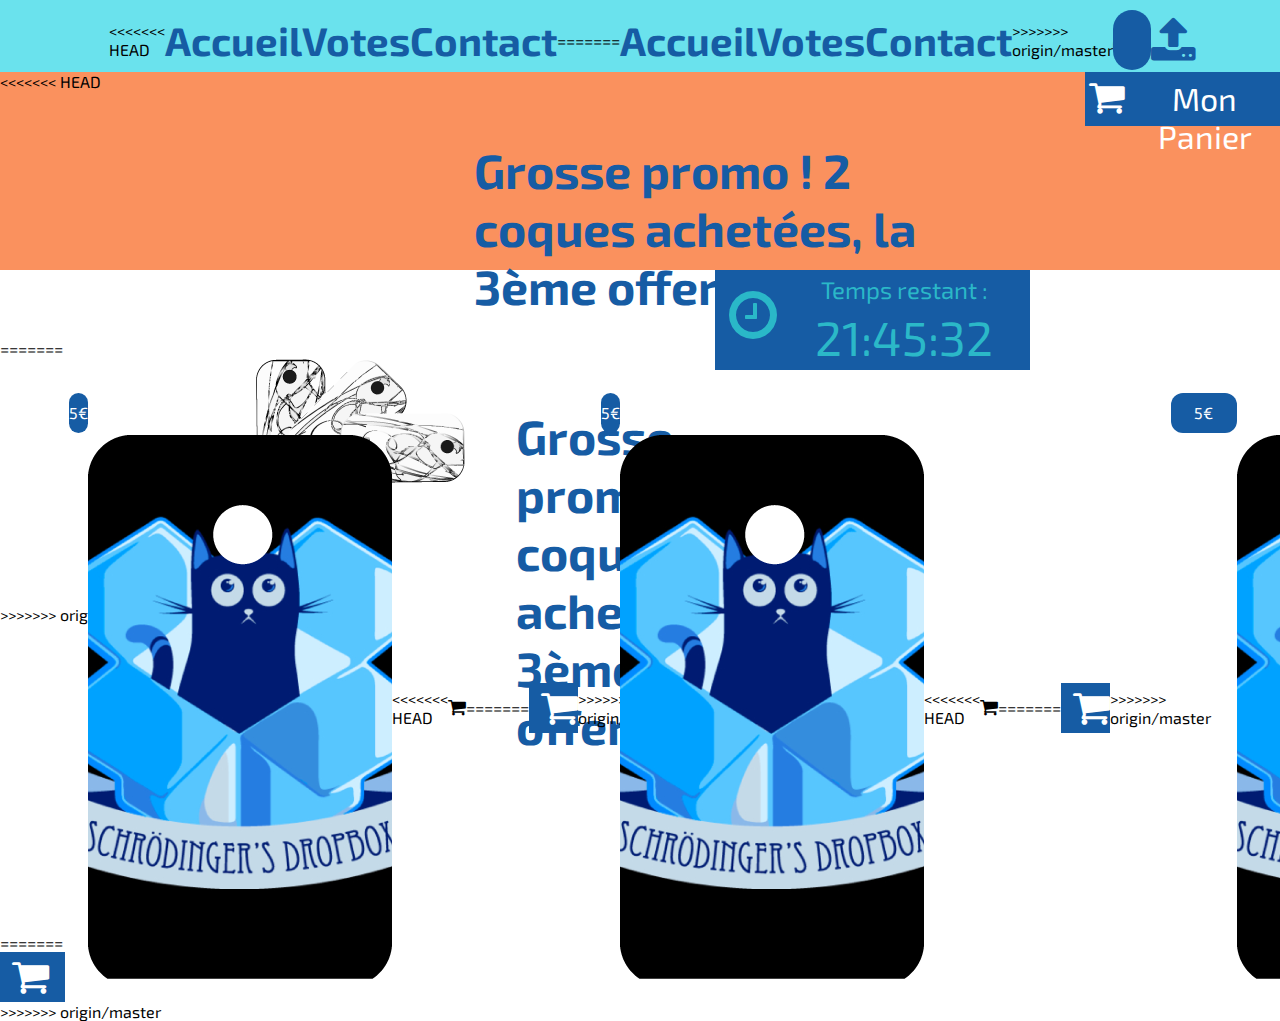
<file: index.html>
<!DOCTYPE html>
<html lang="fr">
<head>
  <meta charset="UTF-8">
  <meta name="viewport" content="width=device-width, initial-scale=1.0">
  <meta http-equiv="X-UA-Compatible" content="ie=edge">
  <link rel="stylesheet" href="./css/animate.css" media="screen">
  <link rel="stylesheet" href="./css/font-awesome-4.6.1/css/font-awesome.css" media="screen">
  <link href="https://fonts.googleapis.com/css?family=Exo+2:300,400,700" rel="stylesheet">
  <link rel="stylesheet" href="./css/style.css" media="screen">
  <title>PTWEB3</title>
</head>
<body>
  <header>
    <nav>
      <ul>
<<<<<<< HEAD
        <li> <a href="./index_cha.html" class="menu_button">Accueil</a></li>
        <li><a href="./votes.html" class="menu_button">Votes</a></li>
        <li><a href="./contact_cha.html" class="menu_button">Contact</a></li>
=======
        <li> <a href="./index.html" class="menu_button li_over">Accueil</a></li>
        <li><a href="./votes.html" class="menu_button li_over">Votes</a></li>
        <li><a href="./contact_cha.html" class="menu_button li_over">Contact</a></li>
>>>>>>> origin/master
        <div class="circle"><a href="./account_cha.html"><li class="fa fa-user"></li></a></div>
        <a href="./upload.html"><li class="fa fa-upload"></li></a>
      </ul>
    </nav>
  </header>

  <div class="panier" id="panier">
   <div class="cart"> <i class="fa fa-shopping-cart" aria-hidden="true"></i> </div>
   <div class="cart_text"> <a href="./panier.html" class="cart_link"> Mon Panier </a></div>
  </div>


  <div class="promo">
<<<<<<< HEAD
    <p class="promo_text"> Grosse promo ! 2 coques achetées, la 3ème offerte </p>
=======
    <div class="promo_content"><img src="./img\promo1.png" class="promo_pic" alt="promo"/><p class="promo_text"> Grosse promo ! 2 coques achetées, la 3ème offerte </p></div>
>>>>>>> origin/master
  </div>

  <div class="timer">
    <div class="clock_conteneur">
      <i class="fa fa-clock-o" aria-hidden="true"></i>
    </div>
    <div class="timer_conteneur">
      <p class="time_left"> Temps restant : </p>
      <p class="hour"> 21:45:32 </p> <!-- rajouter un vrai timer si possible -->
    </div>
  </div>

  <div class="new_designs">
    <div class="new_cases">
      <div class="price">5€</div>
      <img src="./img/cat.png" alt="nouvellecoque1" />
<<<<<<< HEAD
      <div class="buy"> <i class="fa fa-shopping-cart white" aria-hidden="true"> </i> </div>
=======
      <div class="buy"> <i class="fa fa-shopping-cart white_cart" id="white_cart" aria-hidden="true"> </i> </div>
>>>>>>> origin/master
    </div>
    <div class="new_cases">
      <div class="price">5€</div>
      <img src="./img/cat.png" alt="nouvellecoque2" />
<<<<<<< HEAD
      <div class="buy"><i class="fa fa-shopping-cart white" aria-hidden="true"> </i> </div>
=======
      <div class="buy"><i class="fa fa-shopping-cart white_cart" id="white_cart" aria-hidden="true"> </i> </div>
>>>>>>> origin/master
    </div>
    <div class="new_cases">
      <div class="price">5€</div>
      <img src="./img/cat.png" alt="nouvellecoque3" />
<<<<<<< HEAD
      <div class="buy"><i class="fa fa-shopping-cart white" aria-hidden="true"> </i> </div>
    </div>
  </div>

  <script   src="https://code.jquery.com/jquery-3.1.1.js"   integrity="sha256-16cdPddA6VdVInumRGo6IbivbERE8p7CQR3HzTBuELA="   crossorigin="anonymous"></script>
=======
      <div class="buy"><i class="fa fa-shopping-cart white_cart" id="white_cart" aria-hidden="true"> </i> </div>
    </div>
  </div>

  <script src="https://code.jquery.com/jquery-3.1.1.js"   integrity="sha256-16cdPddA6VdVInumRGo6IbivbERE8p7CQR3HzTBuELA="   crossorigin="anonymous"></script>
>>>>>>> origin/master
  <script type="text/javascript" src="./js/script.js"></script>
</body>
</html>
</file>
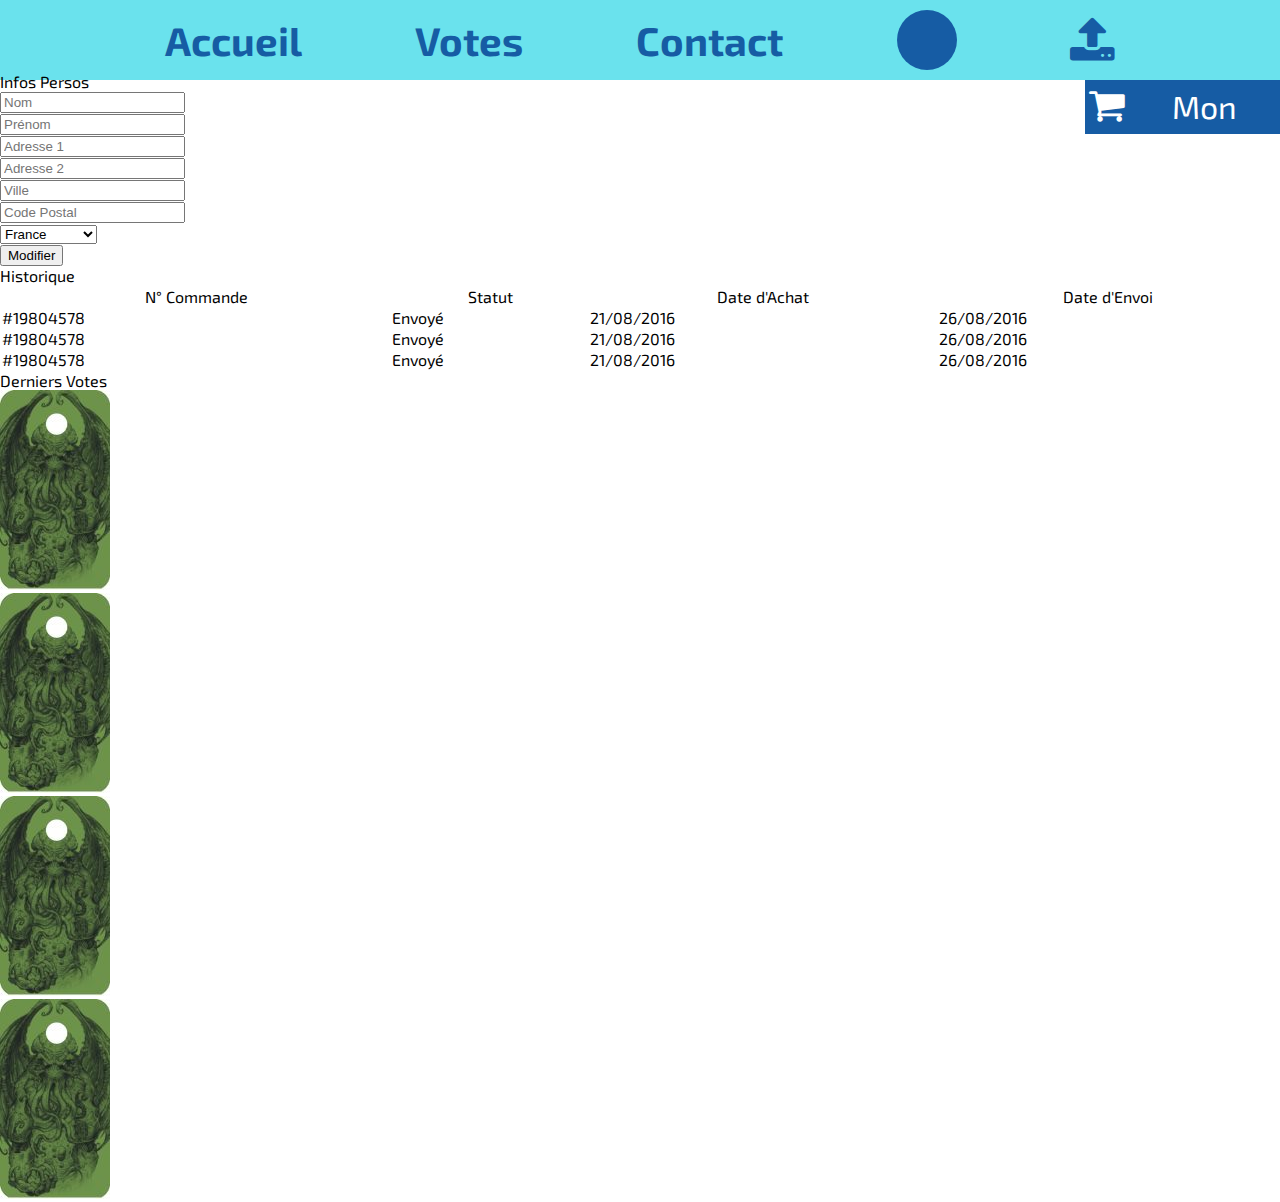
<file: account.html>
<!DOCTYPE html>
<html lang="fr">
<head>
  <meta charset="UTF-8">
  <meta name="viewport" content="width=device-width, initial-scale=1.0">
  <meta http-equiv="X-UA-Compatible" content="ie=edge">
  <link rel="stylesheet" href="./css/animate.css" media="screen">
  <link rel="stylesheet" href="./css/font-awesome-4.6.1/css/font-awesome.css" media="screen">
  <link href="https://fonts.googleapis.com/css?family=Exo+2:300,400,700" rel="stylesheet">
  <link rel="stylesheet" href="./css/style.css" media="screen">
  <title>PTWEB3</title>
</head>
<body>

  <header>
    <nav>
      <ul>
        <li> <a href="./index.html" class="menu_button">Accueil</a></li>
        <li><a href="./votes.html" class="menu_button">Votes</a></li>
        <li><a href="./contact.html" class="menu_button">Contact</a></li>
        <div class="circle"><a href="./account.html"><li class="fa fa-user"></li></a></div>
        <a href="./upload.html"><li class="fa fa-upload"></li></a>
      </ul>
    </nav>

    <div class="panier">
     <div class="cart"> <i class="fa fa-shopping-cart" aria-hidden="true"></i> </div>
     <div class="cart_text"> <a href="./panier.html" class="cart_link"> Mon Panier </a></div>
    </div>
  </header>

  <main>

    <div class="infoperso">
      <div class="titre">Infos Persos</div>
      <form>
          <input type="text" name="nom" placeholder="Nom" /><br />
          <input type="text" name="prenom" placeholder="Prénom" /><br />
          <input type="text" name="adresse1" placeholder="Adresse 1" /><br />
          <input type="text" name="adresse2" placeholder="Adresse 2" /><br />
          <input type="text" name="ville" placeholder="Ville" /><br />
          <input type="text" name="codepostal" placeholder="Code Postal" /><br />
          <select name="pays">
             <option value="fra">France</option>
             <option value="deu">Deutschland</option>
             <option value="uk">England</option>
             <option value="usa">America</option>
          </select><br/>
          <input type="submit" value="Modifier" />
      </form>
    </div>

  <div class="historique">
    <div class="titre">Historique</div>
    <table style="width:100%">
      <tr class="intitule">
        <th>N° Commande</th>
        <th>Statut</th>
        <th>Date d'Achat</th>
        <th>Date d'Envoi</th>
      </tr>
      <tr>
        <td>#19804578</td>
        <td>Envoyé</td>
        <td>21/08/2016</td>
        <td>26/08/2016</td>
      </tr>
      <tr>
        <td>#19804578</td>
        <td>Envoyé</td>
        <td>21/08/2016</td>
        <td>26/08/2016</td>
      </tr>
      <tr>
        <td>#19804578</td>
        <td>Envoyé</td>
        <td>21/08/2016</td>
        <td>26/08/2016</td>
      </tr>
    </table>
  </div>

  <div class="derniervote">
    <div class="titre">Derniers Votes</div>
    <div class="wraplastvote">
      <div class="lastdesignvoted">
        <img src="./img/newcase.jpg" alt="derniervote1" />
      </div>
      <div class="lastdesignvoted">
        <img src="./img/newcase.jpg" alt="derniervote2" />
      </div>
      <div class="lastdesignvoted">
        <img src="./img/newcase.jpg" alt="derniervote3" />
      </div>
      <div class="lastdesignvoted">
        <img src="./img/newcase.jpg" alt="derniervote4" />
      </div>
    </div>
  </div>

  </main>



  <script type="text/javascript" src="./js/script.js"></script>
</body>
</html>
</file>
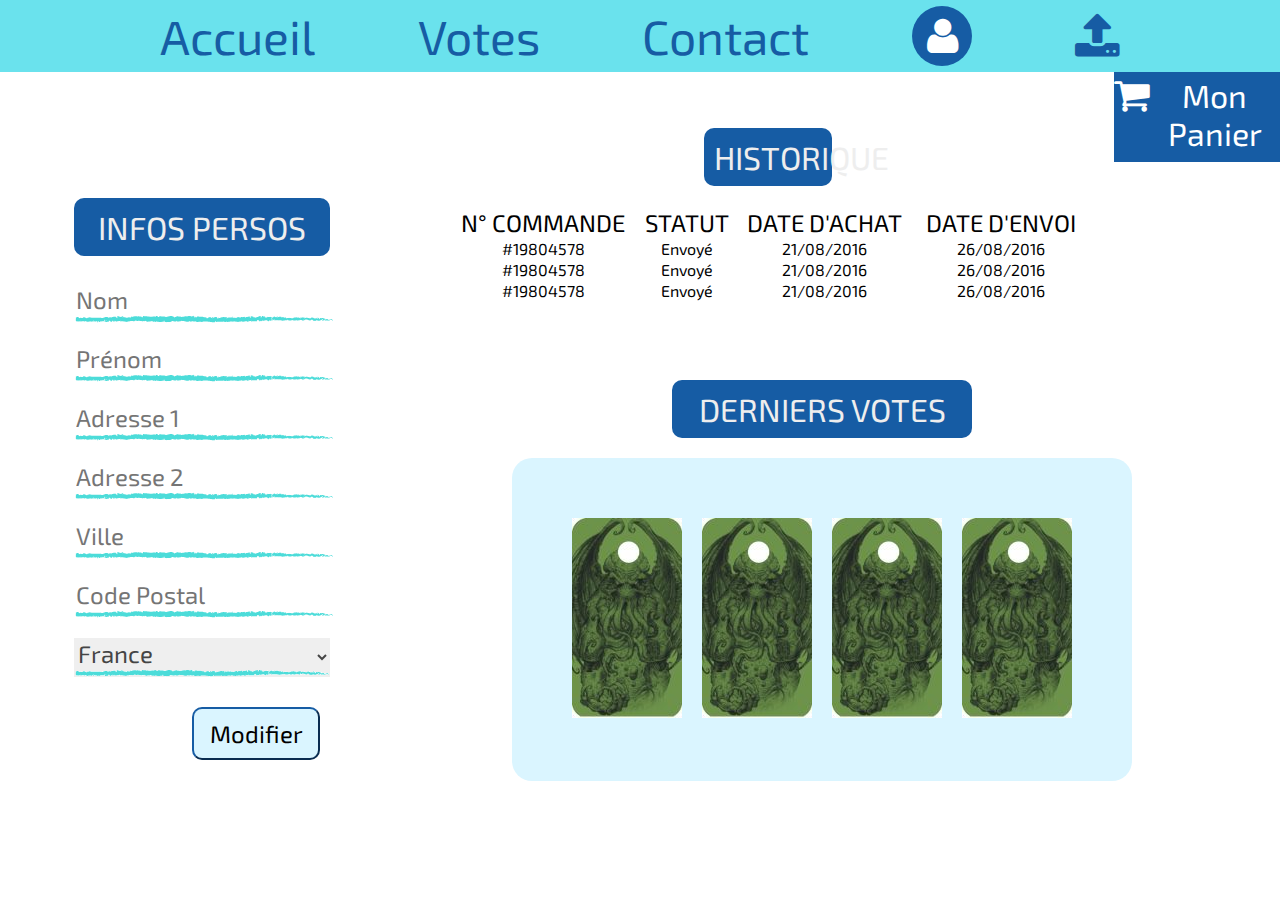
<file: account_cha.html>
<!DOCTYPE html>
<html lang="fr">
<head>
  <meta charset="UTF-8">
  <meta name="viewport" content="width=device-width, initial-scale=1.0">
  <meta http-equiv="X-UA-Compatible" content="ie=edge">
  <link rel="stylesheet" href="./css/animate.css" media="screen">
  <link rel="stylesheet" href="./css/font-awesome-4.6.1/css/font-awesome.css" media="screen">
  <link href="https://fonts.googleapis.com/css?family=Exo+2:300,400,700" rel="stylesheet">
  <link rel="stylesheet" href="./css/style_cha.css" media="screen">
  <title>PTWEB3</title>
</head>
<body>

  <header>
    <nav>
      <ul>
        <li> <a href="./index.html" class="menu_button">Accueil</a></li>
        <li><a href="./votes.html" class="menu_button">Votes</a></li>
        <li><a href="./contact_cha.html" class="menu_button">Contact</a></li>
        <div class="circle"><a href="./account.html"><li class="fa fa-user"></li></a></div>
        <a href="./upload.html"><li class="fa fa-upload"></li></a>
      </ul>
    </nav>

    <div class="panier">
     <div class="cart"> <i class="fa fa-shopping-cart" aria-hidden="true"></i> </div>
     <div class="cart_text"> <a href="./panier.html" class="cart_link"> Mon Panier </a></div>
    </div>
  </header>

  <main>

    <div class="infoperso">
      <div class="titre">Infos Persos</div>
      <form>
          <input type="text" name="nom" placeholder="Nom" /><br />
          <input type="text" name="prenom" placeholder="Prénom" /><br />
          <input type="text" name="adresse1" placeholder="Adresse 1" /><br />
          <input type="text" name="adresse2" placeholder="Adresse 2" /><br />
          <input type="text" name="ville" placeholder="Ville" /><br />
          <input type="text" name="codepostal" placeholder="Code Postal" /><br />
          <select name="pays">
             <option value="fra">France</option>
             <option value="deu">Deutschland</option>
             <option value="uk">England</option>
             <option value="usa">America</option>
          </select><br/>
          <input type="submit" value="Modifier" />
      </form>
    </div>

  <div class="historique">
    <div class="titre">Historique</div>
    <table style="width:100%">
      <tr class="intitule">
        <th>N° Commande</th>
        <th>Statut</th>
        <th>Date d'Achat</th>
        <th>Date d'Envoi</th>
      </tr>
      <tr>
        <td>#19804578</td>
        <td>Envoyé</td>
        <td>21/08/2016</td>
        <td>26/08/2016</td>
      </tr>
      <tr>
        <td>#19804578</td>
        <td>Envoyé</td>
        <td>21/08/2016</td>
        <td>26/08/2016</td>
      </tr>
      <tr>
        <td>#19804578</td>
        <td>Envoyé</td>
        <td>21/08/2016</td>
        <td>26/08/2016</td>
      </tr>
    </table>
  </div>

  <div class="derniervote">
    <div class="titre">Derniers Votes</div>
    <div class="wraplastvote">
      <div class="lastdesignvoted">
        <img src="./img/newcase.jpg" alt="derniervote1" />
      </div>
      <div class="lastdesignvoted">
        <img src="./img/newcase.jpg" alt="derniervote2" />
      </div>
      <div class="lastdesignvoted">
        <img src="./img/newcase.jpg" alt="derniervote3" />
      </div>
      <div class="lastdesignvoted">
        <img src="./img/newcase.jpg" alt="derniervote4" />
      </div>
    </div>
  </div>

  </main>


  <script src="https://code.jquery.com/jquery-3.1.1.js"></script>
  <script type="text/javascript" src="./js/script.js"></script>
</body>
</html>
</file>
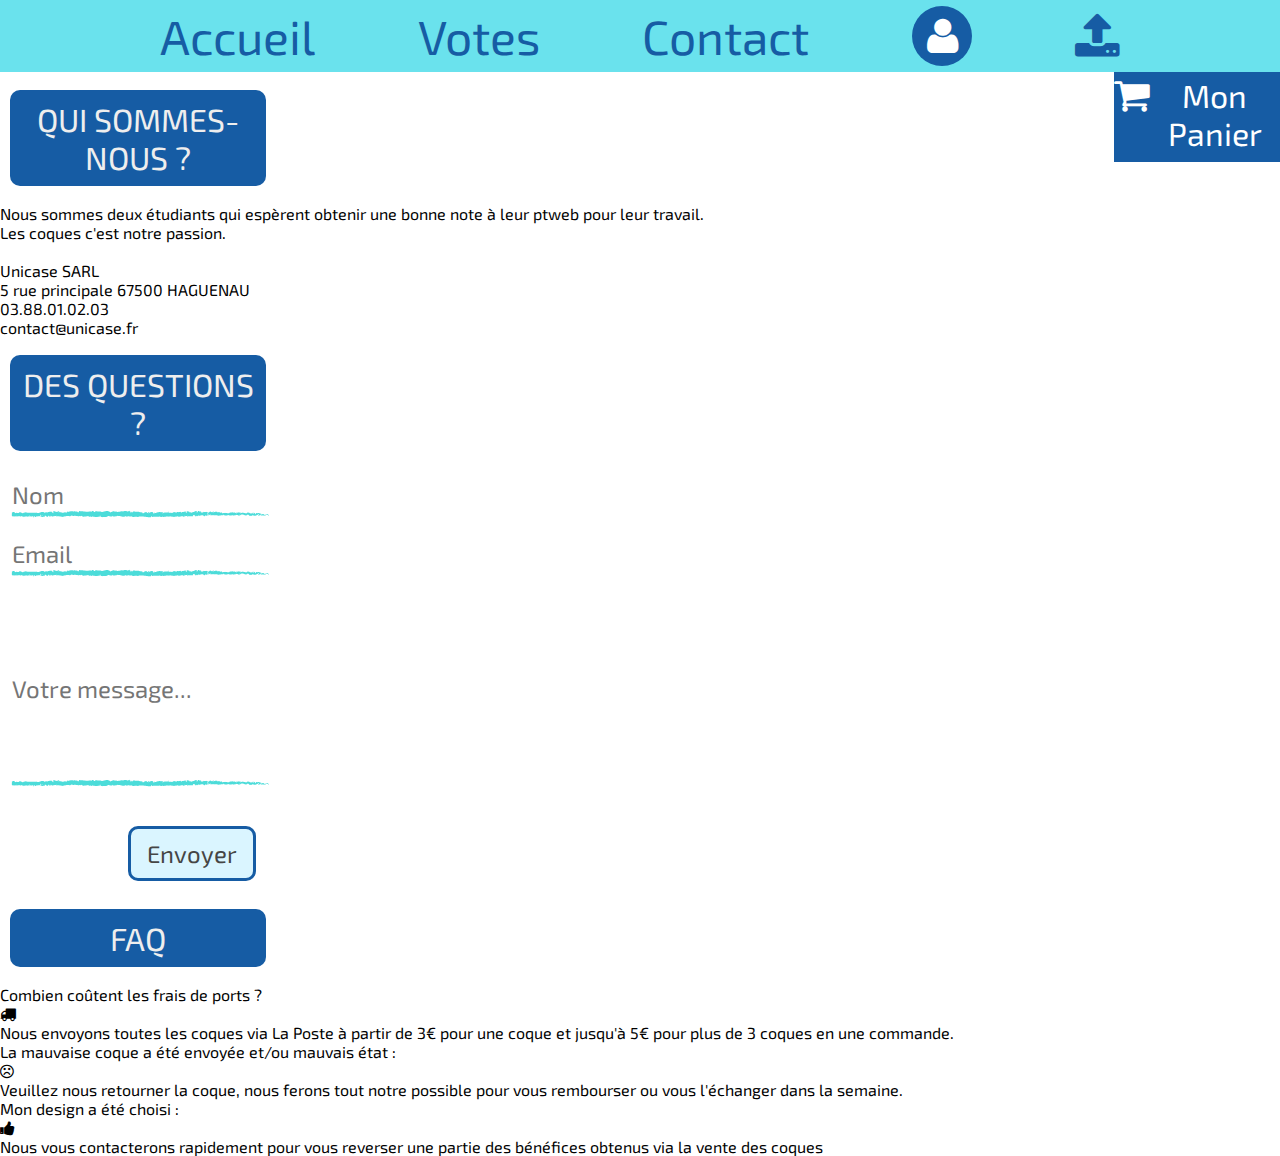
<file: contact_cha.html>
<!DOCTYPE html>
<html lang="fr">
<head>
  <meta charset="UTF-8">
  <meta name="viewport" content="width=device-width, initial-scale=1.0">
  <meta http-equiv="X-UA-Compatible" content="ie=edge">
  <link rel="stylesheet" href="./css/animate.css" media="screen">
  <link rel="stylesheet" href="./css/font-awesome-4.6.1/css/font-awesome.css" media="screen">
  <link href="https://fonts.googleapis.com/css?family=Exo+2:300,400,700" rel="stylesheet">
  <link rel="stylesheet" href="./css/style_cha.css" media="screen">
  <title>PTWEB3</title>
</head>
<body>

  <header>
    <nav>
      <ul>
        <li> <a href="./index.html" class="menu_button">Accueil</a></li>
        <li><a href="./votes.html" class="menu_button">Votes</a></li>
        <li><a href="./contact.html" class="menu_button">Contact</a></li>
        <div class="circle"><a href="./account_cha.html"><li class="fa fa-user"></li></a></div>
        <a href="./upload.html"><li class="fa fa-upload"></li></a>
      </ul>
    </nav>

    <div class="panier">
     <div class="cart"> <i class="fa fa-shopping-cart" aria-hidden="true"></i> </div>
     <div class="cart_text"> <a href="./panier.html" class="cart_link"> Mon Panier </a></div>
    </div>
  </header>

  <main>

    <div class="infosite">
      <div class="titre">Qui sommes-nous ?</div>
      <p>Nous sommes deux étudiants qui espèrent obtenir
      une bonne note à leur ptweb pour leur travail. <br/>
      Les coques c'est notre passion.</p>
      <br/>
      <p>Unicase SARL <br/>
        5 rue principale 67500 HAGUENAU <br/>
        03.88.01.02.03 <br/>
        contact@unicase.fr <br/>
      </p>
    </div>

  <div class="questions">
    <div class="titre">Des Questions ?</div>
    <form>
        <input type="text" name="nom" placeholder="Nom" /><br />
        <input type="email" name="email" placeholder="Email" /><br />
        <input type="textarea" name="texte" placeholder="Votre message..." /><br />
        <br/>
        <input type="submit" value="Envoyer" />
    </form>
  </div>

  <div class="FAQ">
    <div class="titre">FAQ</div>
    <div class="wrapfaq">
      <h2>Combien coûtent les frais de ports ?</h2>
        <i class="fa fa-truck" aria-hidden="true"></i>
        <p>Nous envoyons toutes les coques via La Poste à partir
        de 3€ pour une coque et jusqu'à 5€ pour plus de 3 coques
        en une commande.</p>
      <h2>La mauvaise coque a été envoyée et/ou mauvais état :</h2>
        <i class="fa fa-frown-o" aria-hidden="true"></i>
        <p>Veuillez nous retourner la coque, nous ferons tout
        notre possible pour vous rembourser ou vous l'échanger
        dans la semaine.</p>
      <h2>Mon design a été choisi :</h2>
        <i class="fa fa-thumbs-up" aria-hidden="true"></i>
        <p>Nous vous contacterons rapidement pour vous reverser une
        partie des bénéfices obtenus via la vente des coques</p>
    </div>
  </div>

  </main>

  <script src="https://code.jquery.com/jquery-3.1.1.js"></script>
  <script type="text/javascript" src="./js/script.js"></script>
</body>
</html>
</file>
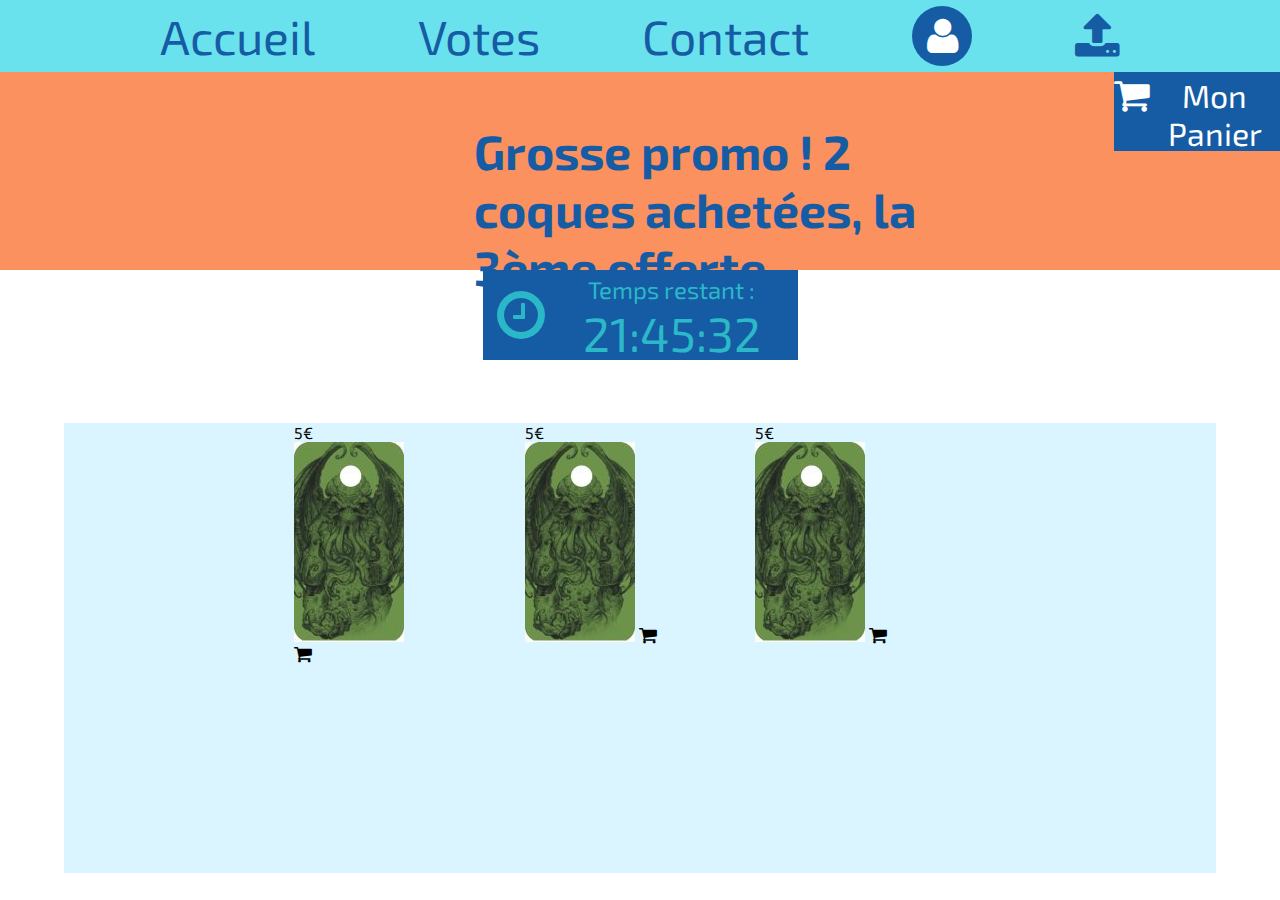
<file: index_cha.html>
<!DOCTYPE html>
<html lang="fr">
<head>
  <meta charset="UTF-8">
  <meta name="viewport" content="width=device-width, initial-scale=1.0">
  <meta http-equiv="X-UA-Compatible" content="ie=edge">
  <link rel="stylesheet" href="./css/animate.css" media="screen">
  <link rel="stylesheet" href="./css/font-awesome-4.6.1/css/font-awesome.css" media="screen">
  <link href="https://fonts.googleapis.com/css?family=Exo+2:300,400,700" rel="stylesheet">
  <link rel="stylesheet" href="./css/style_cha.css" media="screen">
  <title>PTWEB3</title>
</head>
<body>
  <nav>
    <ul>
      <li> <a href="./index_cha.html" class="menu_button">Accueil</a></li>
      <li><a href="./votes.html" class="menu_button">Votes</a></li>
      <li><a href="./contact.html" class="menu_button">Contact</a></li>
      <div class="circle"><a href="./account_cha.html"><li class="fa fa-user"></li></a></div>
      <a href="./upload.html"><li class="fa fa-upload"></li></a>
    </ul>
  </nav>

  <div class="promo">
   <div class="panier">
    <div class="cart"> <i class="fa fa-shopping-cart" aria-hidden="true"></i> </div>
    <div class="cart_text"> <a href="./panier.html" class="cart_link"> Mon Panier </a></div>
   </div>
    <p class="promo_text"> Grosse promo ! 2 coques achetées, la 3ème offerte </p>
  </div>

  <div class="timer">
    <div class="clock_conteneur">
      <i class="fa fa-clock-o" aria-hidden="true"></i>
    </div>
    <div class="timer_conteneur">
      <p class="time_left"> Temps restant : </p>
      <p class="hour"> 21:45:32 </p> <!-- rajouter un vrai timer si possible -->
    </div>
  </div>

  <div class="new_designs">
    <div class="new_cases">
      <div class="price">5€</div>
      <img src="./img/newcase.jpg" alt="nouvellecoque1" />
      <div class="buy"> <i class="fa fa-shopping-cart" aria-hidden="true"> </i> </div>
    </div>
    <div class="new_cases">
      <div class="price">5€</div>
      <img src="./img/newcase.jpg" alt="nouvellecoque2" />
      <i class="fa fa-shopping-cart" aria-hidden="true"> </i>
    </div>
    <div class="new_cases">
      <div class="price">5€</div>
      <img src="./img/newcase.jpg" alt="nouvellecoque3" />
      <i class="fa fa-shopping-cart" aria-hidden="true"> </i>
    </div>
  </div>

  <script type="text/javascript" src="./js/script.js"></script>
</body>
</html>
</file>
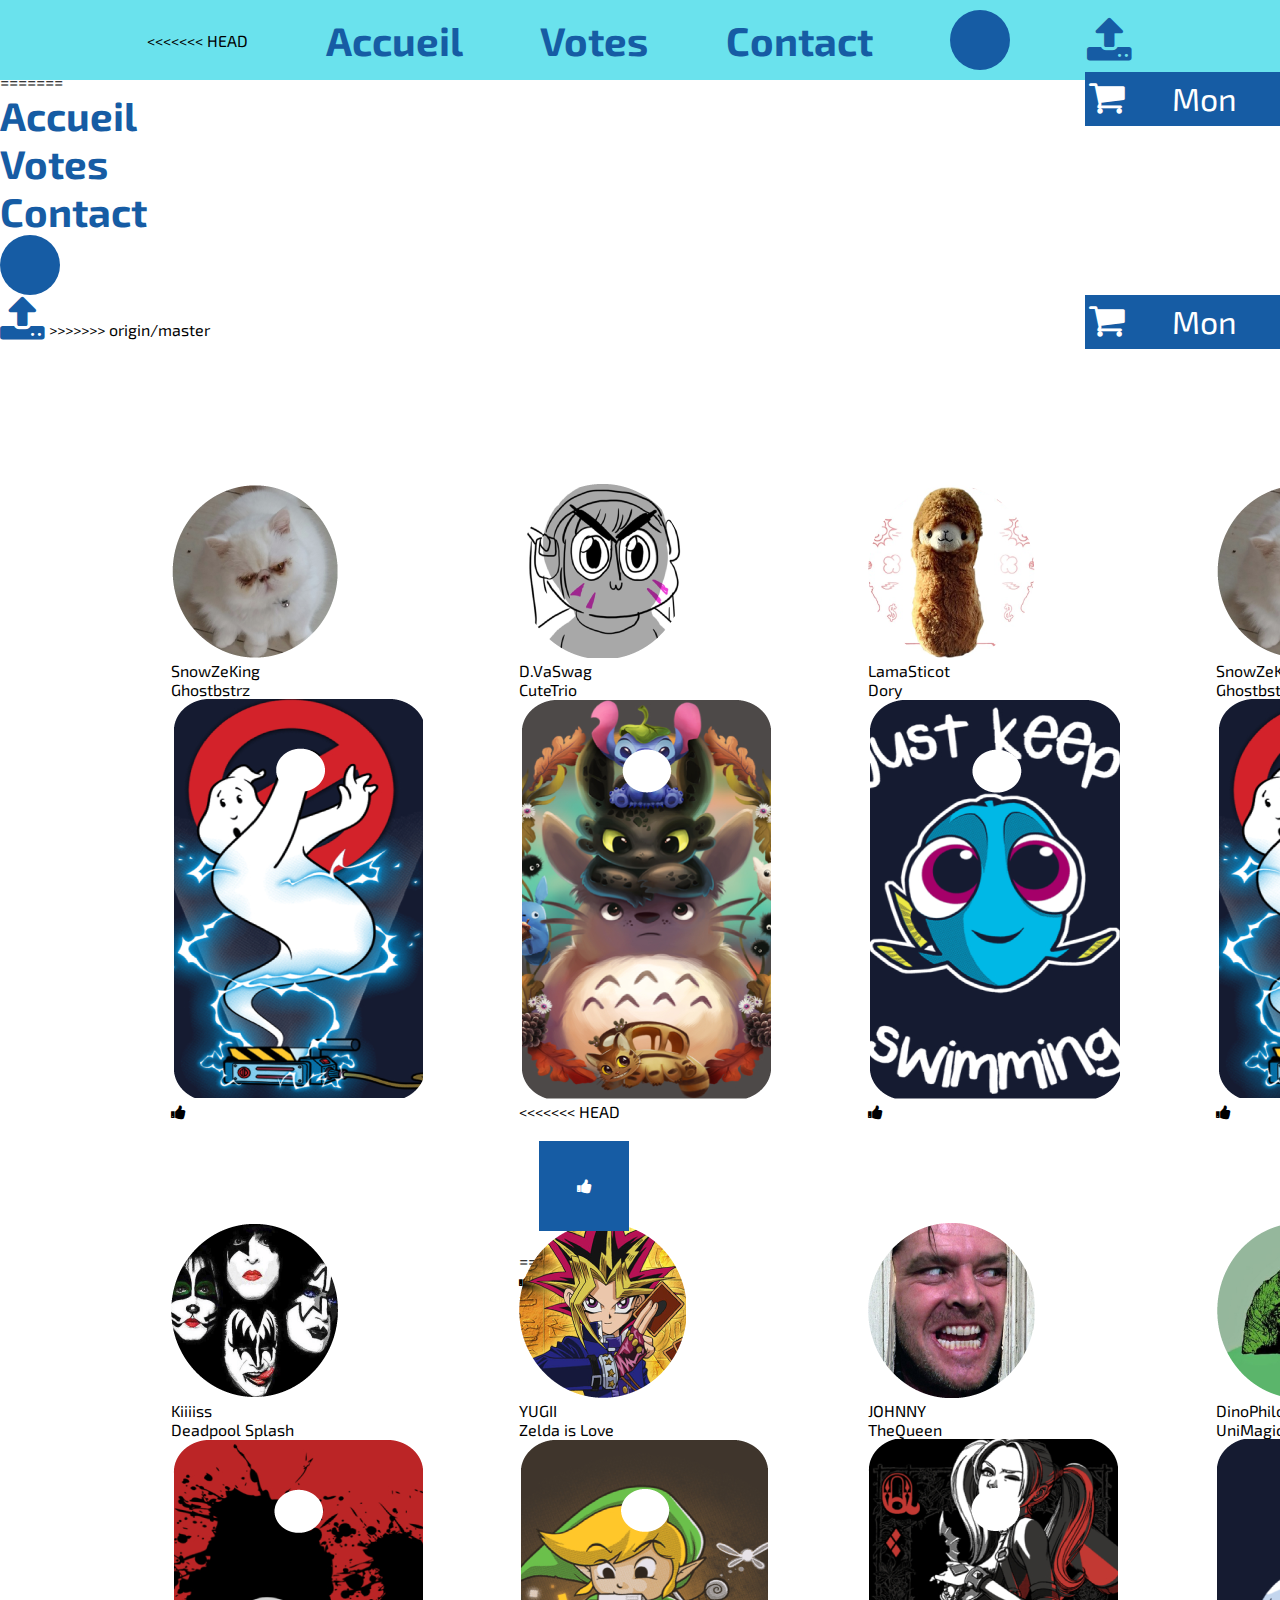
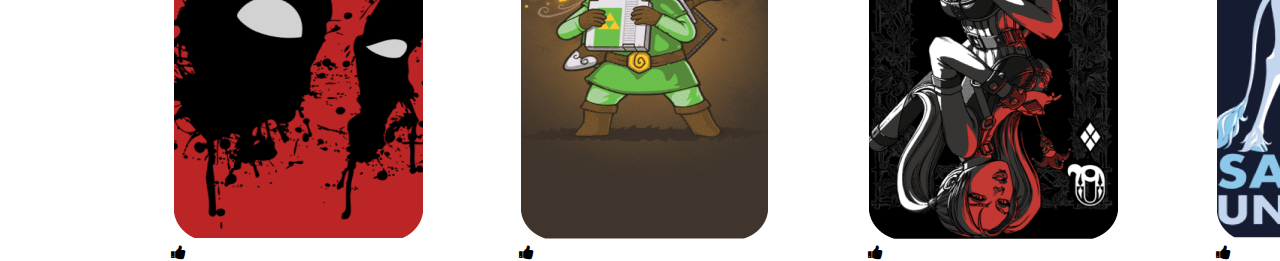
<file: votes.html>
<!DOCTYPE html>
<html lang="fr">
<head>
  <meta charset="UTF-8">
  <meta name="viewport" content="width=device-width, initial-scale=1.0">
  <meta http-equiv="X-UA-Compatible" content="ie=edge">
  <link rel="stylesheet" href="./css/animate.css" media="screen">
  <link rel="stylesheet" href="./css/font-awesome-4.6.1/css/font-awesome.css" media="screen">
  <link href="https://fonts.googleapis.com/css?family=Exo+2:300,400,700" rel="stylesheet">
  <link rel="stylesheet" href="./css/style.css" media="screen">
  <title>Votes</title>
</head>
<body>
  <header>
    <nav>
      <ul>
<<<<<<< HEAD
        <li> <a href="./index.html" class="menu_button">Accueil</a></li>
        <li><a href="./votes.html" class="menu_button">Votes</a></li>
        <li><a href="./contact_cha.html" class="menu_button">Contact</a></li>
        <div class="circle"><a href="./account_cha.html"><li class="fa fa-user"></li></a></div>
        <a href="./upload.html"><li class="fa fa-upload" id="fa-upload"></li></a>
      </ul>
    </nav>
  </header>

  <div class="panier" id="panier">
   <div class="cart"> <i class="fa fa-shopping-cart" aria-hidden="true"></i> </div>
   <div class="cart_text"> <a href="./panier.html" class="cart_link"> Mon Panier </a></div>
  </div>
=======
        <li> <a href="./index.html" class="menu_button li_over">Accueil</a></li>
        <li><a href="./votes.html" class="menu_button li_over" >Votes</a></li>
        <li><a href="./contact_cha.html" class="menu_button li_over" >Contact</a></li>
        <div class="circle"><a href="./account_cha.html" ><li class="fa fa-user"></li></a></div>
        <a href="./upload.html"><li class="fa fa-upload" id="fa-upload" ></li></a>
      </ul>
    </nav>
    <div class="panier" id="panier">
     <div class="cart"> <i class="fa fa-shopping-cart" aria-hidden="true"></i> </div>
     <div class="cart_text"> <a href="./panier.html" class="cart_link"> Mon Panier </a></div>
    </div>
  </header>


>>>>>>> origin/master

  <div class="newline">
    <div class="new_case">
      <div class="case_info">
        <img src="./img\minia1.png" alt="profilepic1" />
        <p class="name"> SnowZeKing </p>
        <p class="case_name"> Ghostbstrz </p>
      </div>
      <img src="./img\vote1.png" alt="case1" />
      <div class="like"> <i class="fa fa-thumbs-up"></i> </div>
    </div>
    <div class="new_case">
      <div class="case_info">
        <img src="./img\minia2.png" alt="profilepic1" />
        <p class="name"> D.VaSwag </p>
        <p class="case_name"> CuteTrio </p>
      </div>
      <img src="./img\votes2.png" alt="case1" />
<<<<<<< HEAD
      <div class="like rotate" id="like"> <i class="fa fa-thumbs-up hovicon effect-1 sub-a" id="pouce"></i> </div>
=======
      <div class="like" id="like"> <i class="fa fa-thumbs-up" id="pouce"></i> </div>
>>>>>>> origin/master
    </div>
    <div class="new_case">
      <div class="case_info">
        <img src="./img\minia3.png" alt="profilepic1" />
        <p class="name"> LamaSticot </p>
        <p class="case_name"> Dory </p>
      </div>
      <img src="./img\votes3.png" alt="case1" />
      <div class="like"> <i class="fa fa-thumbs-up"></i> </div>
    </div>
    <div class="new_case">
      <div class="case_info">
        <img src="./img\minia1.png" alt="profilepic1" />
        <p class="name"> SnowZeKing </p>
        <p class="case_name"> Ghostbstrz </p>
      </div>
      <img src="./img\vote1.png" alt="case1" />
      <div class="like"> <i class="fa fa-thumbs-up"></i> </div>
    </div>
  </div>

  <div class="newline">
    <div class="new_case">
      <div class="case_info">
        <img src="./img\minia4.png" alt="profilepic1" />
        <p class="name"> Kiiiiss </p>
        <p class="case_name"> Deadpool Splash </p>
      </div>
      <img src="./img\votes4.png" alt="case1" />
      <div class="like"> <i class="fa fa-thumbs-up"></i> </div>
    </div>
    <div class="new_case">
      <div class="case_info">
        <img src="./img\minia5.png" alt="profilepic1" />
        <p class="name"> YUGII </p>
        <p class="case_name"> Zelda is Love </p>
      </div>
      <img src="./img\votes5.png" alt="case1" />
      <div class="like"> <i class="fa fa-thumbs-up"></i> </div>
    </div>
    <div class="new_case">
      <div class="case_info">
        <img src="./img\minia6.png" alt="profilepic1" />
        <p class="name"> JOHNNY </p>
        <p class="case_name"> TheQueen </p>
      </div>
      <img src="./img\votes7.png" alt="case1" />
      <div class="like"> <i class="fa fa-thumbs-up"></i> </div>
    </div>
    <div class="new_case">
      <div class="case_info">
        <img src="./img\minia7.png" alt="profilepic1" />
          <p class="name"> DinoPhilo </p>
          <p class="case_name"> UniMagical </p>
      </div>
      <img src="./img\votes8.png" alt="case1" />
      <div class="like"> <i class="fa fa-thumbs-up"></i> </div>
    </div>
  </div>

  <script src="https://code.jquery.com/jquery-3.1.1.js"></script>
  <script type="text/javascript" src="./js/script.js"></script>
</body>
</html>
</file>
<file: css/style.css>
/*RESET*/

html, body, div, span, applet, object, iframe,
h1, h2, h3, h4, h5, h6, p, blockquote, pre,
a, abbr, acronym, address, big, cite, code,
del, dfn, em, img, ins, kbd, q, s, samp,
small, strike, strong, sub, sup, tt, var,
b, u, i, center,
dl, dt, dd, ol, ul, li,
fieldset, form, label, legend,
table, caption, tbody, tfoot, thead, tr, th, td,
article, aside, canvas, details, embed,
figure, figcaption, footer, header, hgroup,
menu, nav, output, ruby, section, summary,
time, mark, audio, video {
	margin: 0;
	padding: 0;
	border: 0;
	font-size: 100%;
	font: inherit;
	vertical-align: baseline;
}

/*BOX MODEL */

div, header, footer, aside, section {
  -webkit-box-sizing: border-box;
  -moz-box-sizing: border-box;
  -ms-box-sizing: border-box;
  -o-box-sizing: border-box;
  box-sizing: border-box;
}



body {
	font-family: 'Exo 2', sans-serif;
	width: 100%;
}

a {
	text-decoration: none;
}

/* FONTS */


/* MENU */
header /* pour le sticky menu */ {
	height: 8vh;
}

@import "compass/css3";

.hovicon {
    display: inline-block;
<<<<<<< HEAD
    font-size: 45px;
    line-height: 90px;
    cursor: pointer;
    margin: 20px;
    width: 90px;
    height: 90px;
=======

>>>>>>> origin/master
    border-radius: 50%;
    text-align: center;
    position: relative;
    text-decoration: none;
    z-index: 1;
    color: #fff;
}
.hovicon.small {
<<<<<<< HEAD
    font-size: 20px;
    line-height:45px;
    width:45px;
    height:45px;
    margin:7px;
}
.hovicon.mini {
    font-size: 15px;
    line-height:32px;
    width:30px;
    height:30px;
    margin:7px;
=======

}
.hovicon.mini {

>>>>>>> origin/master
}
.hovicon.auto-width {
    width: auto;
    height: auto;
<<<<<<< HEAD
    padding: 15px;
=======
>>>>>>> origin/master
}
.hovicon:after {
    pointer-events: none;
    position: absolute;
    width: 100%;
    height: 100%;
    border-radius: 50%;
    content:'';
    -webkit-box-sizing: content-box;
    -moz-box-sizing: content-box;
    box-sizing: content-box;
}
.hovicon:before {
    speak: none;
    font-style: normal;
    font-weight: normal;
    font-variant: normal;
    text-transform: none;
    display: block;
    -webkit-font-smoothing: antialiased;
}
/* Effect 1 */
 .hovicon.effect-1 {
    background: rgb(22, 92, 164);;
    -webkit-transition: background 0.2s, color 0.2s;
    -moz-transition: background 0.2s, color 0.2s;
    transition: background 0.2s, color 0.2s;
}
.hovicon.effect-1:after {
    top: -7px;
    left: -7px;
    padding: 7px;
    box-shadow: 0 0 0 4px rgb(22, 92, 164);
    -webkit-transition: -webkit-transform 0.2s, opacity 0.2s;
    -webkit-transform: scale(.8);
    -moz-transition: -moz-transform 0.2s, opacity 0.2s;
    -moz-transform: scale(.8);
    -ms-transform: scale(.8);
    transition: transform 0.2s, opacity 0.2s;
    transform: scale(.8);
    opacity: 0;
}
/* Effect 1a */
 .hovicon.effect-1.sub-a:hover {
    background: white;
    color: white;
}
.hovicon.effect-1.sub-a:hover i {
    color: white;
}
.hovicon.effect-1.sub-a:hover:after {
    -webkit-transform: scale(1);
    -moz-transform: scale(1);
    -ms-transform: scale(1);
    transform: scale(1);
    opacity: 1;
}
/* Effect 1b */
 .hovicon.effect-1.sub-b:hover {
    background: rgba(255, 255, 255, 1);
    color: white;
}
.hovicon.effect-1.sub-b:hover i {
    color: white;
}
.hovicon.effect-1.sub-b:after {
    -webkit-transform: scale(1.2);
    -moz-transform: scale(1.2);
    -ms-transform: scale(1.2);
    transform: scale(1.2);
}
.hovicon.effect-1.sub-b:hover:after {
    -webkit-transform: scale(1);
    -moz-transform: scale(1);
    -ms-transform: scale(1);
    transform: scale(1);
    opacity: 1;
}

.fixed {
	top: 0;
	position: fixed;
}

nav {
	background-color: rgb(106, 226, 237);
	width: 100%;
	height: 80px;
}

ul {
	height: 80px;
	width: 83%;
	margin: auto;
	text-decoration: none;
	display: flex;
	flex-wrap: nowrap;
	justify-content: space-around;
	align-items: center;
}

li {
	font-size: 2.5em;
	font-weight: 700;
	list-style-type: none;
}

.li_over:hover {
  border-top: 1px solid rgb(22, 92, 164);
  border-bottom: 1px solid rgb(22, 92, 164);
  padding: 5px 0;
	transition: 0.4s ease;
}

.menu_button {
	color: rgb(22, 92, 164);
}

.fa-user:before, .fa-upload:before {
	font-size: 3em;
	color: rgb(22, 92, 164);
}

.circle {
	background-color: rgb(22, 92, 164);
	border-radius: 60px;
	width: 60px;
	height: 60px;
	text-align: center;
}

<<<<<<< HEAD
.circle .fa-user:before, .circle .fa-upload:before {
	color: white;
	line-height: 60px;
	font-size: 2.5em;
}

/* ACCUEIL */

/* BANNIERE PROMO */
=======
>>>>>>> origin/master

.circle .fa-user:before, .circle .fa-upload:before {
	color: white;
	line-height: 60px;
	font-size: 2.5em;
}


.circle:hover {
	background-color: rgb(250, 145, 94);
	transition: 0.3s linear;
}

/* ACCUEIL */

/* BANNIERE PROMO */
.promo {
	width: 100%;
	background-color: rgb(250, 145, 94);
	height: 22vh;
}

.promo_content {
	width: 55%;
	margin-left: 20%;
}

.promo_pic{
	float: left;
}

.promo_text {
	color: rgb(22, 92, 164);
	height: 22vh;
	font-size: 2.5em;
	font-weight: bold;
}

.fa-shopping-cart:before {
	font-size: 1.2em;
}

/* BOUTON PANIER */

.panier {
	display: flex;
<<<<<<< HEAD
	width: 13%;
	height: 40%;
=======
	width: 250px;
	height:54px;
>>>>>>> origin/master
	padding-bottom: 10px;
	float: right;
	color: white;
	text-align: center;
	font-size: 2em;
	background-color: rgb(22, 92, 164);
}

.cart {
	padding-top: 6px;
	width: 30%;
	margin-left: -7px;
	text-decoration: none;
	color: white;
}

.cart_text {
	padding-top: 6.5px;
	width: 70%;
	color: white;
	font-size: 1em;
}

.cart_link {
	color: white;
}


/* BANNIERE PROMO */

<<<<<<< HEAD
.promo {
	width: 100%;
	background-color: rgb(250, 145, 94);
	height: 22vh;
}

.promo_text {
	color: rgb(22, 92, 164);
	width: 41%;
	margin-left: 37%;
	padding-top: 5.5vh;
	font-size: 3em;
	font-weight: bold;
}
=======
>>>>>>> origin/master

@media (max-width: 800px) {
	.promo_text {
		font-size: 2.2em;
	}
}


/* TIMER BANNER */

.timer {
	display: flex;
	justify-content: center;
	height: 100px;
	width: 315px;
	margin-left: auto;
	margin-right: auto;
	color: rgba(50, 215, 212, 0.75);
	background-color: rgb(22, 92, 164);
}

.clock_conteneur {
	width: 15%;
	height: 100%;
}

.fa-clock-o:before {
	font-size: 3.5em;
	line-height: 10vh;
	margin-left: 30%;
}

.timer_conteneur {
	width: 85%;
	height: 100%;
	display: flex;
	flex-wrap: wrap;
	text-align: center;
	justify-content: center;
}

.time_left {
	font-size: 1.5em;
	padding-top: 5px;
	padding-left: 16px;
	justify-content: center;
}

.hour {
	padding-left: 16px;
		font-size: 3em;
}

/* NOUVEAUX DESIGNES */

.new_designs {
	display: flex;
<<<<<<< HEAD
	margin-top: 7vh;
=======
	margin-top: 175px;
>>>>>>> origin/master
	background-color: rgba(156, 211, 244, 0.5);
	width: 83%;
	height: 50vh;
	margin-left: auto;
	margin-right: auto;
}

.new_cases {
	display: flex;
	width: 50%;
	align-items: center;
	justify-content: center;
}

.price {
	background-color: rgb(22, 92, 164);
<<<<<<< HEAD
	width: 40px;
=======
	text-align: center;
	width: 80px;
>>>>>>> origin/master
	height: 40px;
	border-radius: 12px;
	text-align: center;
	line-height: 40px;
<<<<<<< HEAD
	font-size: 1.5em;
	color: white;
	cursor: pointer;
=======
	font-size: 1.7em;
	color: white;
	margin-top: -590px;
>>>>>>> origin/master
}

.buy {
	background-color: rgb(22, 92, 164);
	width: 65px;
<<<<<<< HEAD
	border-radius: 12px;
}

.white:before {
=======
	height: 50px;
	border-radius: 12px;
	margin-top: 590px;
}

.white_cart:before {
	text-align: center;
	margin-left: 5px;
	line-height: 50px;
	font-size: 2.5em;
>>>>>>> origin/master
	cursor: pointer;
	padding-left: 7px;
	color: white;
}


/* VOTES */
.newline /*Nouvelle ligne de 4 case */ {
	margin-top: 140px;
	display: flex;
<<<<<<< HEAD
	width: 100%;
	height: 600px;
	margin-left: 5.8%;
}

.new_case {
	width: 25%;
=======
	width: 90%;
	height: 600px;
	margin-left: 8%;
}

.new_case {
	width: 28%;
>>>>>>> origin/master
	justify-content: center;
	align-items: center;
	flex-wrap: wrap;
}

<<<<<<< HEAD

.case_info /*photo + texte */ {

=======

.case_info /*photo + texte */ {
>>>>>>> origin/master
 width: 320px;
 color: rgb(22, 92, 164);
}

.descrip {
	float: right;
}

.name {
	float: left;
	text-align: center;
	font-size: 1.2em;
	line-height: 108px;
}

.case_name {
	display: flex;
	font-size: 2em;
	font-weight: 700;
	text-align: center;
	padding-bottom: 10px;
	margin-top: 20px;
}

.like {
<<<<<<< HEAD
	width:54%;
}
=======
	margin-top: 10px;
}


.fa-thumbs-up:hover{
	 color: rgb(22, 92, 164);
		background-color: white;
		border-radius: 15px;
		border: 2px solid rgb(22, 92, 164);
		transition: 0.2s linear;
}

>>>>>>> origin/master
.fa-thumbs-up{
	background-color: rgb(22, 92, 164);
	width: 60px;
	height: 60px;
	border-radius: 12px;
	text-align: center;
<<<<<<< HEAD
	float: right;
=======
	margin-left: 250px;
>>>>>>> origin/master
	line-height: 60px;
	font-size: 2.3em;
	color: white;
	cursor: pointer;
<<<<<<< HEAD
=======
	overflow: hidden;
>>>>>>> origin/master
}

.hidden {
	display: none;
}
.blue {
	color: rgb(22, 92, 164);
}
.white {
	background-color: white;
}
</file>
<file: css/style_cha.css>
/*RESET*/

html, body, div, span, applet, object, iframe,
h1, h2, h3, h4, h5, h6, p, blockquote, pre,
a, abbr, acronym, address, big, cite, code,
del, dfn, em, img, ins, kbd, q, s, samp,
small, strike, strong, sub, sup, tt, var,
b, u, i, center,
dl, dt, dd, ol, ul, li,
fieldset, form, label, legend,
table, caption, tbody, tfoot, thead, tr, th, td,
article, aside, canvas, details, embed,
figure, figcaption, footer, header, hgroup,
menu, nav, output, ruby, section, summary,
time, mark, audio, video {
	margin: 0;
	padding: 0;
	border: 0;
	font-size: 100%;
	font: inherit;
	vertical-align: baseline;
}

/*BOX MODEL */

div, header, footer, aside, section {
  -webkit-box-sizing: border-box;
  -moz-box-sizing: border-box;
  -ms-box-sizing: border-box;
  -o-box-sizing: border-box;
  box-sizing: border-box;
}

/* GENERAL STYLES */

body {
	font-family: 'Exo 2', sans-serif;
}

a {
	text-decoration: none;
}

.titre {
	background-color: rgb(22, 92, 164);
	color: #EEEEEE;
	padding: 10px;
	margin: 2vh 10px;
	width: 20%;						/* Petit soucis de largeur, à revoir */
	border-radius: 10px;
	font-size: 2em;
	text-transform: uppercase;
	text-align: center;
}

/* FONTS */

/* MENU */
nav {
	background-color: rgb(106, 226, 237);
	width: 100%;
}

ul {
	height: 8vh;
	width: 83%;
	margin: auto;
	text-decoration: none;
	display: flex;
	flex-wrap: nowrap;
	justify-content: space-around;
	align-items: center;
}

li {
	font-size: 3em;
	list-style-type: none;
}

.menu_button {
	color: rgb(22, 92, 164);
}

.fa-user:before, .fa-upload:before {
	font-size: 3em;
	color: rgb(22, 92, 164);
}

.circle {
	background-color: rgb(22, 92, 164);
	border-radius: 60px;
	width: 60px;
	height: 60px;
	text-align: center;
}

.circle .fa-user:before, .circle .fa-upload:before {
	color: white;
	line-height: 60px;
	font-size: 2.5em;
}

/* ACCUEIL */

/* BANNIERE PROMO */

.promo {
	width: 100%;
	background-color: rgb(250, 145, 94);
	height: 22vh;
}

.promo_text {
	color: rgb(22, 92, 164);
	width: 41%;
	margin-left: 37%;
	padding-top: 5.5vh;
	font-size: 3em;
	font-weight: bold;
}

.fa-shopping-cart:before {
	font-size: 1.2em;
}

.panier {
	display: flex;
	width: 13%;
	height: 40%;
	padding-bottom: 10px;
	float: right;
	color: white;
	text-align: center;
	font-size: 2em;
	background-color: rgb(22, 92, 164);
}

.cart {
	padding-top: 2.5%;
	width: 30%;
	margin-left: -7px;
	text-decoration: none;
	color: white;
}

.cart_text {
	padding-top: 2.5%;
	width: 70%;
	color: white;
	font-size: 1em;
}

.cart_link {
	color: white;
}

/* TIMER BANNER */

.timer {
	display: flex;
	justify-content: center;
	height: 10vh;
	width: 315px;
	margin-left: auto;
	margin-right: auto;
	color: rgba(50, 215, 212, 0.75);
	background-color: rgb(22, 92, 164);
}

.clock_conteneur {
	width: 15%;
	height: 100%;
}

.fa-clock-o:before {
	font-size: 3.5em;
	line-height: 10vh;
	margin-left: 30%;
}

.timer_conteneur {
	width: 85%;
	height: 100%;
	display: flex;
	flex-wrap: wrap;
	text-align: center;
	justify-content: center;
}

.time_left {
	font-size: 1.5em;
	padding-top: 5px;
	padding-left: 16px;
	justify-content: center;
}

.hour {
	padding-left: 16px;
		font-size: 3em;
}

/* NOUVEAUX DESIGNS */

.new_designs {
	display: flex;
	margin-top: 7vh;
	background-color: rgb(218, 245, 255);
	width: 90%;
	height: 50vh;
	margin-left: auto;
	margin-right: auto;
	justify-content: center;
}

.new_cases {
	width: 20%;
}

.price {

}

.buy {

}

/* CONTACT */

/* INFOS SITE */

/* FORM QUESTION */

.questions input {
	border-style: solid;
	border-width: 0 0 8px;
	border-image: url(../img/coolborder-dark.png) 0 0 8 stretch;
	font-size: 1.5em;
	font-family: inherit;
	color: #454545;
	margin: 10px;
	width: 20%;
}

.questions input[type=textarea] {
	height: 20vh;
}

.questions input[type=submit] {
	border: none;
	border: 3px solid;
	background-color: rgb(218, 245, 255);
	border-color: rgb(22, 92, 164);
	border-radius: 10px;
	padding: 10px;
	width: 10%;
	font-size: 1.5em;
	font-family: inherit;
	margin-left: 10%;
	margin-top: 10px;
}

/* FAQ */

/* ACCOUNT */

/* INFOS PERSOS */

.infoperso {
	position:absolute;
	top: 20vh;
	left: 5%;
	width: 100%
}

/*bug avec :nth-child pour une raison inconnue*/
.infoperso input[type=text], .infoperso select {
	border-style: solid;
	border-width: 0 0 8px;
	border-image: url(../img/coolborder-dark.png) 0 0 8 stretch;
	font-size: 1.5em;
	font-family: inherit;
	color: #454545;
	margin: 10px;
	width: 20%;
}

.infoperso input[type=submit] {
	background-color: rgb(218, 245, 255);
	border-color: rgb(22, 92, 164);
	border-radius: 10px;
	padding: 10px;
	width: 10%;
	font-size: 1.5em;
	font-family: inherit;
	margin-left: 10%;
	margin-top: 20px;
}

/* HISTORIQUE */

.historique {
	width: 50%;
	text-align: center;
	position: absolute;
	top: 12vh;
	left: 35%;
}

.historique .titre {
	margin: 20px auto;
}

/*problème d'affichage de la border*/
.historique .intitule {
	border-style: solid;
	border-width: 0 0 8px;
	border-image: url(../img/coolborder-dark.png) 0 0 8 stretch;
	font-size: 1.5em;
	font-family: inherit;
	height: 20px;
	margin-bottom: 20vh;
	text-transform: uppercase;
}

/* DERNIERS VOTES */

.derniervote {
	position: absolute;
	left: 40%;
	top: 40vh;
}

.derniervote .titre {
	width: 300px;
	margin: 20px auto;
}

.derniervote .wraplastvote {
	display: flex;
	border-radius: 20px;
	background-color: rgb(218, 245, 255);
	justify-content: center;
	padding: 50px;
}

.derniervote .lastdesignvoted {
	margin: 10px;
}
</file>
